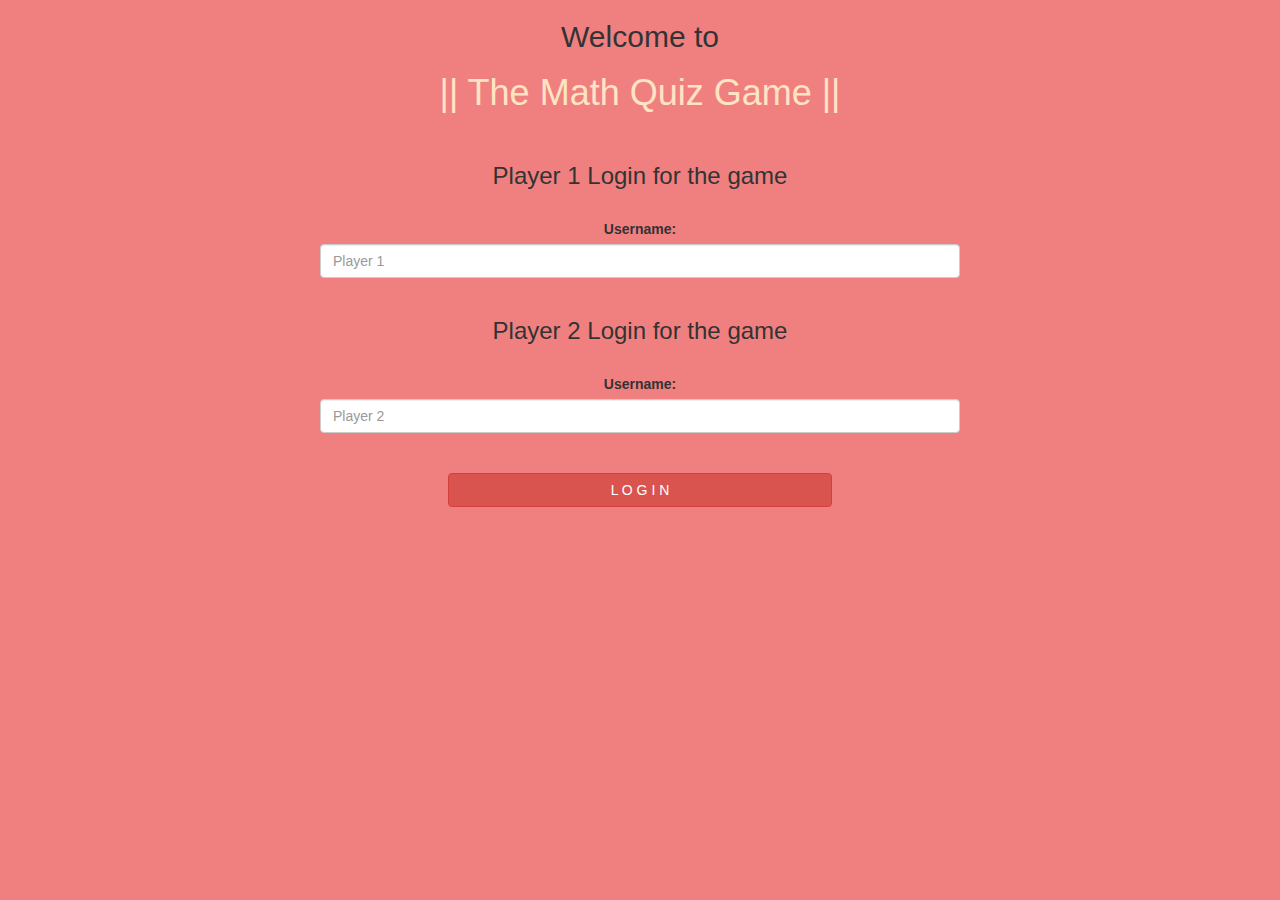
<file: index.html>
<!DOCTYPE html>
<html>
<head>
	<title>The Math Quiz Game!</title>

<meta name="viewport" content="width=device-width, initial-scale=1">
<link rel="stylesheet" href="https://maxcdn.bootstrapcdn.com/bootstrap/3.4.0/css/bootstrap.min.css">
<script src="https://ajax.googleapis.com/ajax/libs/jquery/3.4.1/jquery.min.js"></script>
<script src="https://maxcdn.bootstrapcdn.com/bootstrap/3.4.0/js/bootstrap.min.js"></script>

<link rel="stylesheet" type="text/css" href="quiz_game_login.css">
<script src="quiz_game_login.js"></script>
<script src="quiz_game_page.html"></script>

</head>
<body>
    <center>
    <h2>Welcome to</h2>
    <h1>|| The Math Quiz Game ||</h1>
    <br>
    <col id="div_1" class="col-lg-4 col-sm-8 col-xs-11 login_div1">
	<h3>Player 1 Login for the game</h3>
    <br>
	<label> Username: </label>
	<input type="text" id="player1_name_input" class="form-control" placeholder="Player 1">
    </col> 
    <br>
    <col id="div_2" class="col-lg-4 col-sm-8 col-xs-11 login_div2">
	<h3>Player 2 Login for the game</h3>
    <br>
	<label>Username: </label>
	<input type="text" id="player2_name_input" class="form-control" placeholder="Player 2">
</col>
    <br>
    <br>
    <button style="width: 30%" class="btn btn-danger" onclick=addUser()>L O G I N</button>
    </center>
</body>
</html>
</file>
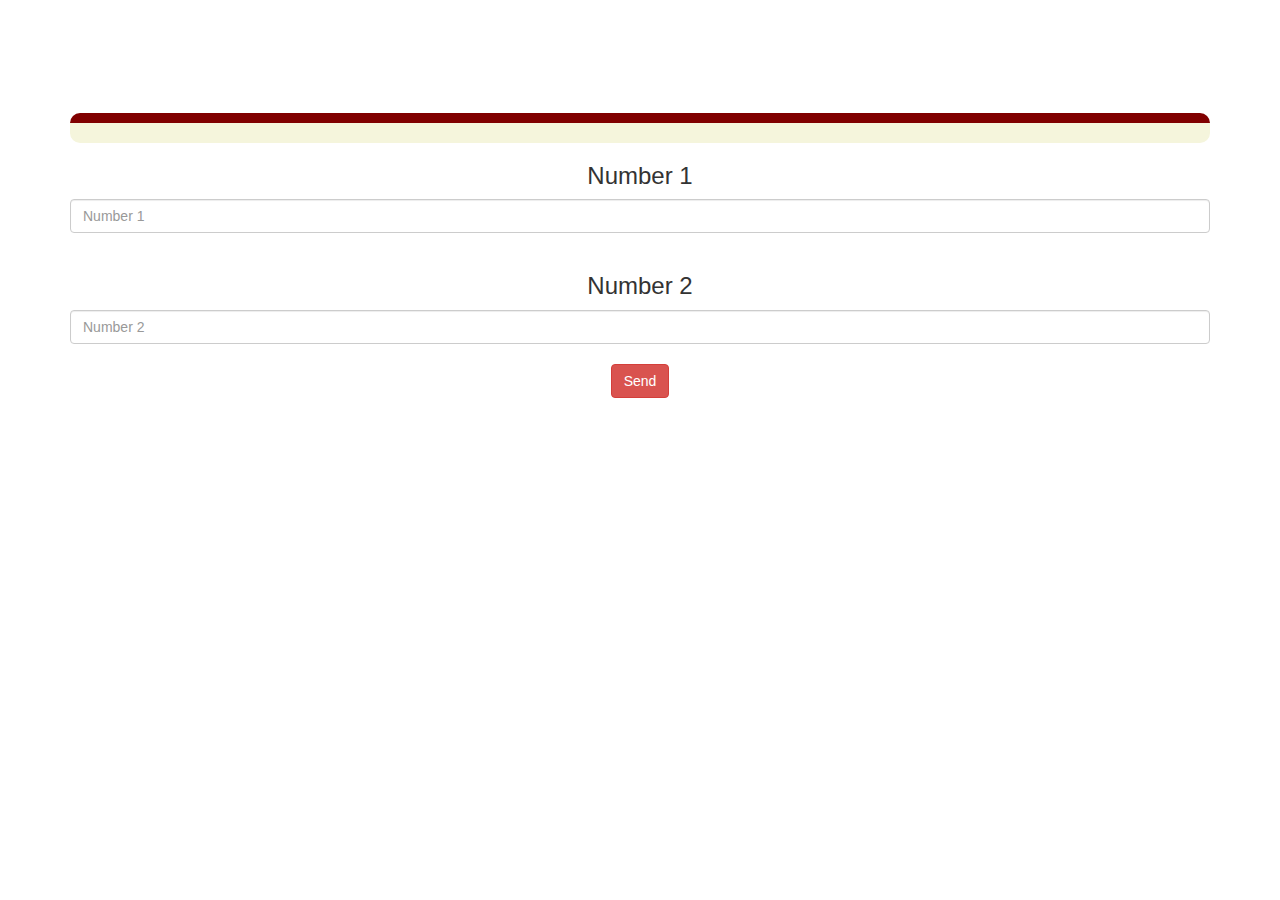
<file: quiz_game_page.html>
<!DOCTYPE html>
<html>
<head>
	<title>The Math Quiz Game!</title>

<meta name="viewport" content="width=device-width, initial-scale=1">
<link rel="stylesheet" href="https://maxcdn.bootstrapcdn.com/bootstrap/3.4.0/css/bootstrap.min.css">
<script src="https://ajax.googleapis.com/ajax/libs/jquery/3.4.1/jquery.min.js"></script>
<script src="https://maxcdn.bootstrapcdn.com/bootstrap/3.4.0/js/bootstrap.min.js"></script>

<link rel="stylesheet" type="text/css" href="quiz_game_page.css">
<script src="quiz_game_page.js"></script>
<script src="index.html"></script>

</head>

<body>

<h4 id="player1_name"></h4> <span id="player1_score"></span>
<br>
<h4 id="player2_name"></h4> <span id="player2_score"></span>

<div class="container">
    <center>
        <h2 style="color: white;">|| The Math Quiz Game ||</h2>

        <h3 id="player_question"></h3>
        <h3 id="player_answer"></h3>

        <div id="output"></div>

        <h3>Number 1</h3>
        <input type="number" id="number1" class="form-control" placeholder="Number 1">
        <br>
        <h3>Number 2</h3>
        <input type="number" id="number2" class="form-control" placeholder="Number 2">
        <br> 

        <button id="button_send" class="btn btn-danger" onclick=send()>Send</button>
    </center>
</div>
</body>
</html>
</file>
<file: quiz_game_login.css>
body {
    background-color: lightcoral;
}

#div_1, #div_2 {
    background-color: beige;
    padding: 10px;
    float: none;
    border-radius: 20px;
}

h1 {
    color:bisque;
    font-family: 'Lucida Sans', 'Lucida Sans Regular', 'Lucida Grande', 'Lucida Sans Unicode', Geneva, Verdana, sans-serif;
}

#player1_name_input, #player2_name_input {
    width: 50%;
}
</file>
<file: quiz_game_page.css>
#output 
{
background: beige;
border-radius: 10px;
border-top: 10px solid maroon;
padding: 10px;
float: none;
text-align: left;
}

#title
{
    color: maroon;
    font-family: 'Lucida Sans', 'Lucida Sans Regular', 'Lucida Grande', 'Lucida Sans Unicode', Geneva, Verdana, sans-serif;
}

#input_number1, #input_number2
{
    background-color: beige;
}
</file>
